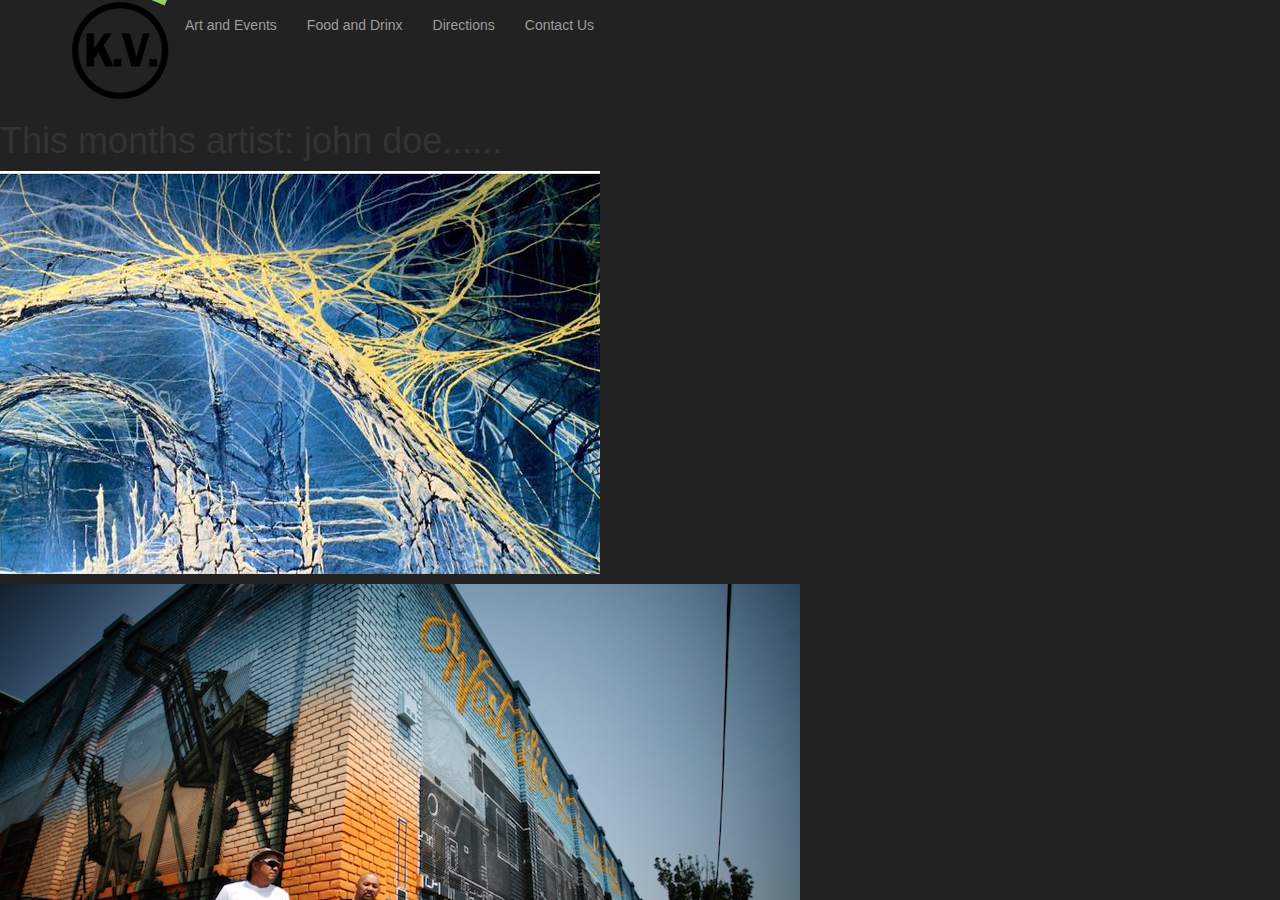
<file: arts.html>
<!DOCTYPE html>
<html>
  <head>
    <meta charset="utf-8">
    <title>art and events</title>
    <!-- bootstrap stylesheet -->
     <link rel="stylesheet"
       href="https://maxcdn.bootstrapcdn.com/bootstrap/3.3.7/css/bootstrap.min.css"
       integrity="sha384-BVYiiSIFeK1dGmJRAkycuHAHRg32OmUcww7on3RYdg4Va+PmSTsz/K68vbdEjh4u"
       crossorigin="anonymous">
  </head>
  <body>
      <!-- Navigation -->
      <nav class="navbar navbar-inverse navbar-fixed-top" role="navigation">
          <div class="container">
              <!-- Brand and toggle get grouped for better mobile display -->
              <div class="navbar-header">
                  <button type="button" class="navbar-toggle" data-toggle="collapse" data-target="#bs-example-navbar-collapse-1">
                      <span class="sr-only">Toggle navigation</span>
                      <span class="icon-bar"></span>
                      <span class="icon-bar"></span>
                      <span class="icon-bar"></span>
                  </button>
                  <a class="active" href="index.html"><img src="img/KV-logo.png" alt="kilovoltcoffee"></a>
              </div>
              <!-- Collect the nav links, forms, and other content for toggling -->
              <div class="collapse navbar-collapse" id="bs-example-navbar-collapse-1">
                  <ul class="nav navbar-nav">
                      <li>
                          <a href="#">Art and Events</a>
                      </li>
                      <li>
                          <a href="food.html">Food and Drinx</a>
                      </li>
                      <li>
                          <a href="directions.html">Directions</a>
                      </li>
                     <li>
                            <a href="contacts.html">Contact Us</a>
                    </li>

                  </ul>
              </div>
              <!-- /.navbar-collapse -->
          </div>
          <h1>This months artist: john doe......</h1>
          <!-- this is the web painting and wrapper -->
            <p class="web">
              <img src="img/webart.jpg" alt="the web painting">
            </p>
            <!-- this is the cityscape painting and wrapper -->
              <p class="city">
                <img src="img/mural.jpg" alt=" an image of a side building with the artist">
              </p>

          <!-- /.container -->
      </nav>
         <!-- jabascript core -->
        <script src="https://ajax.googleapis.com/ajax/libs/jquery/1.12.4/jquery.min.js"></script>
          <!-- javascript cdn bootstrap -->
        <script src="https://maxcdn.bootstrapcdn.com/bootstrap/3.3.7/js/bootstrap.min.js"
        integrity="sha384-Tc5IQib027qvyjSMfHjOMaLkfuWVxZxUPnCJA7l2mCWNIpG9mGCD8wGNIcPD7Txa"
        crossorigin="anonymous">
        </script>

  </body>
</html>
</file>
